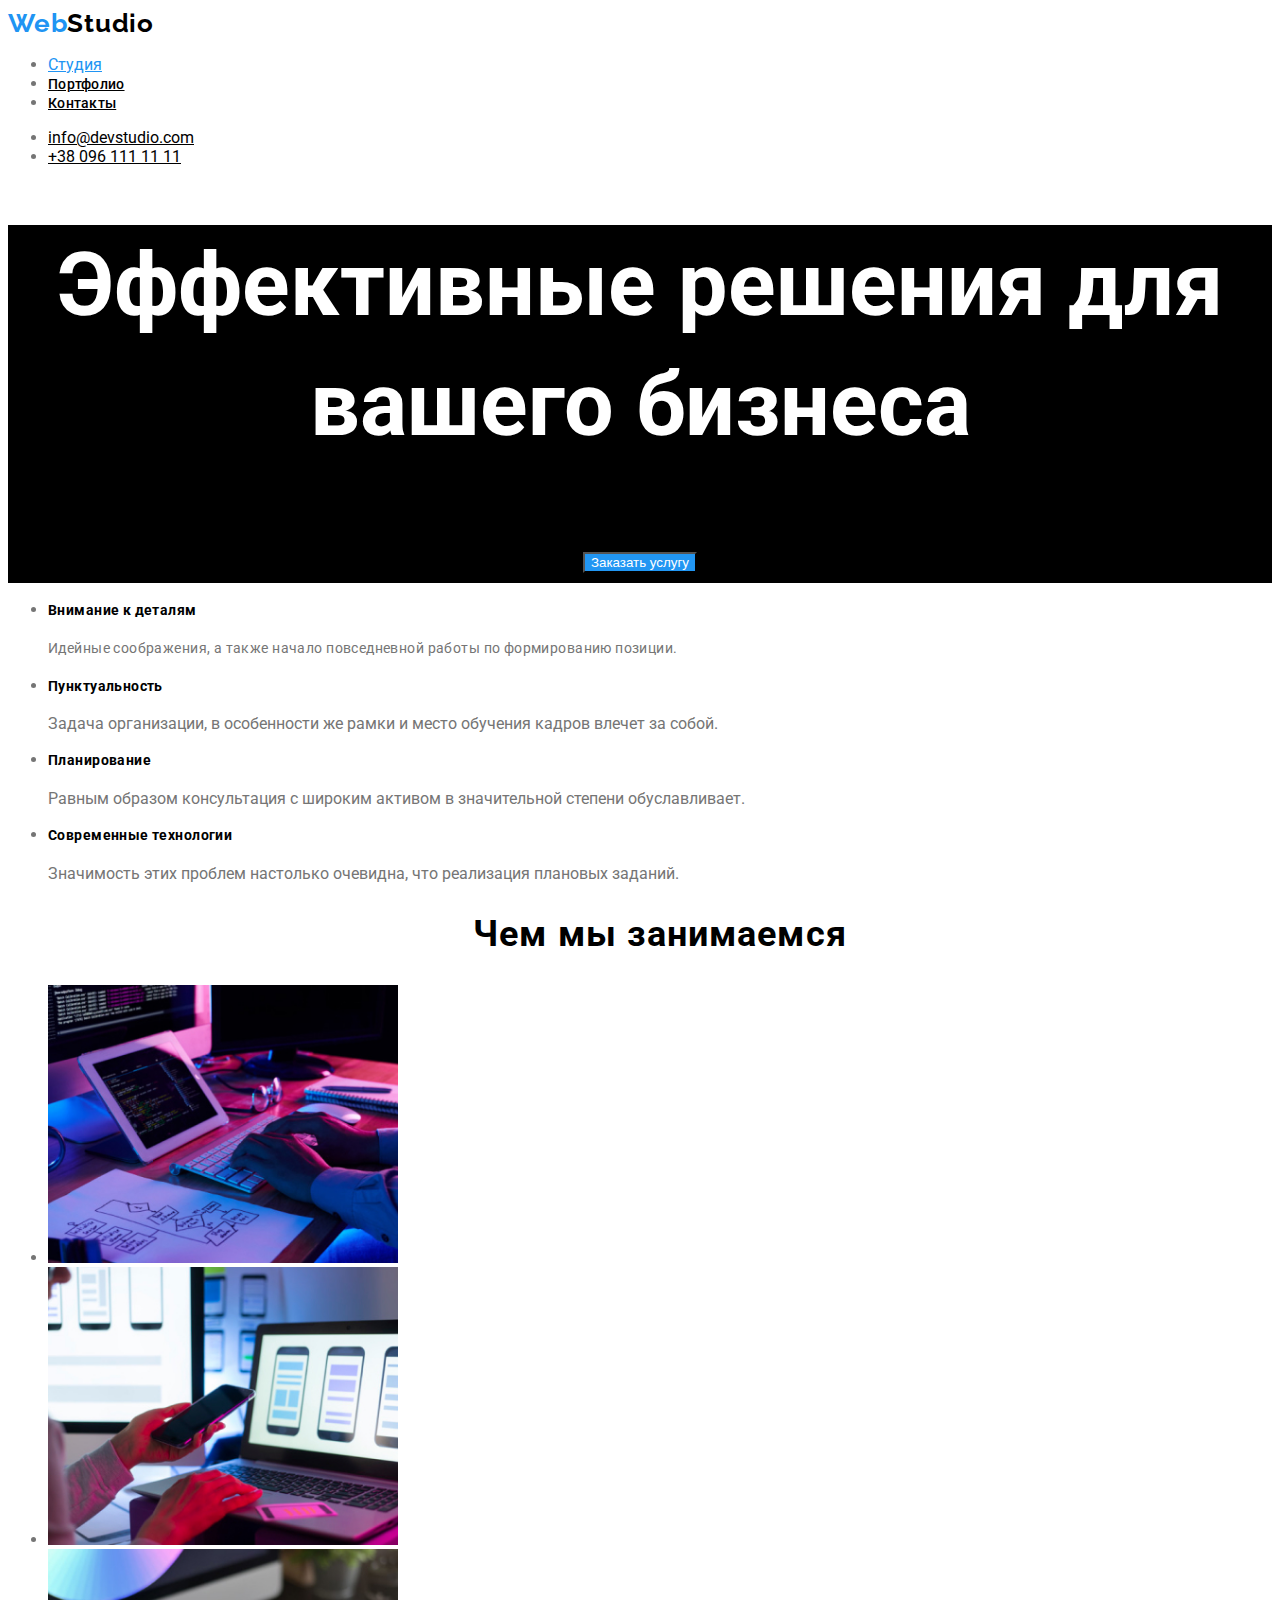
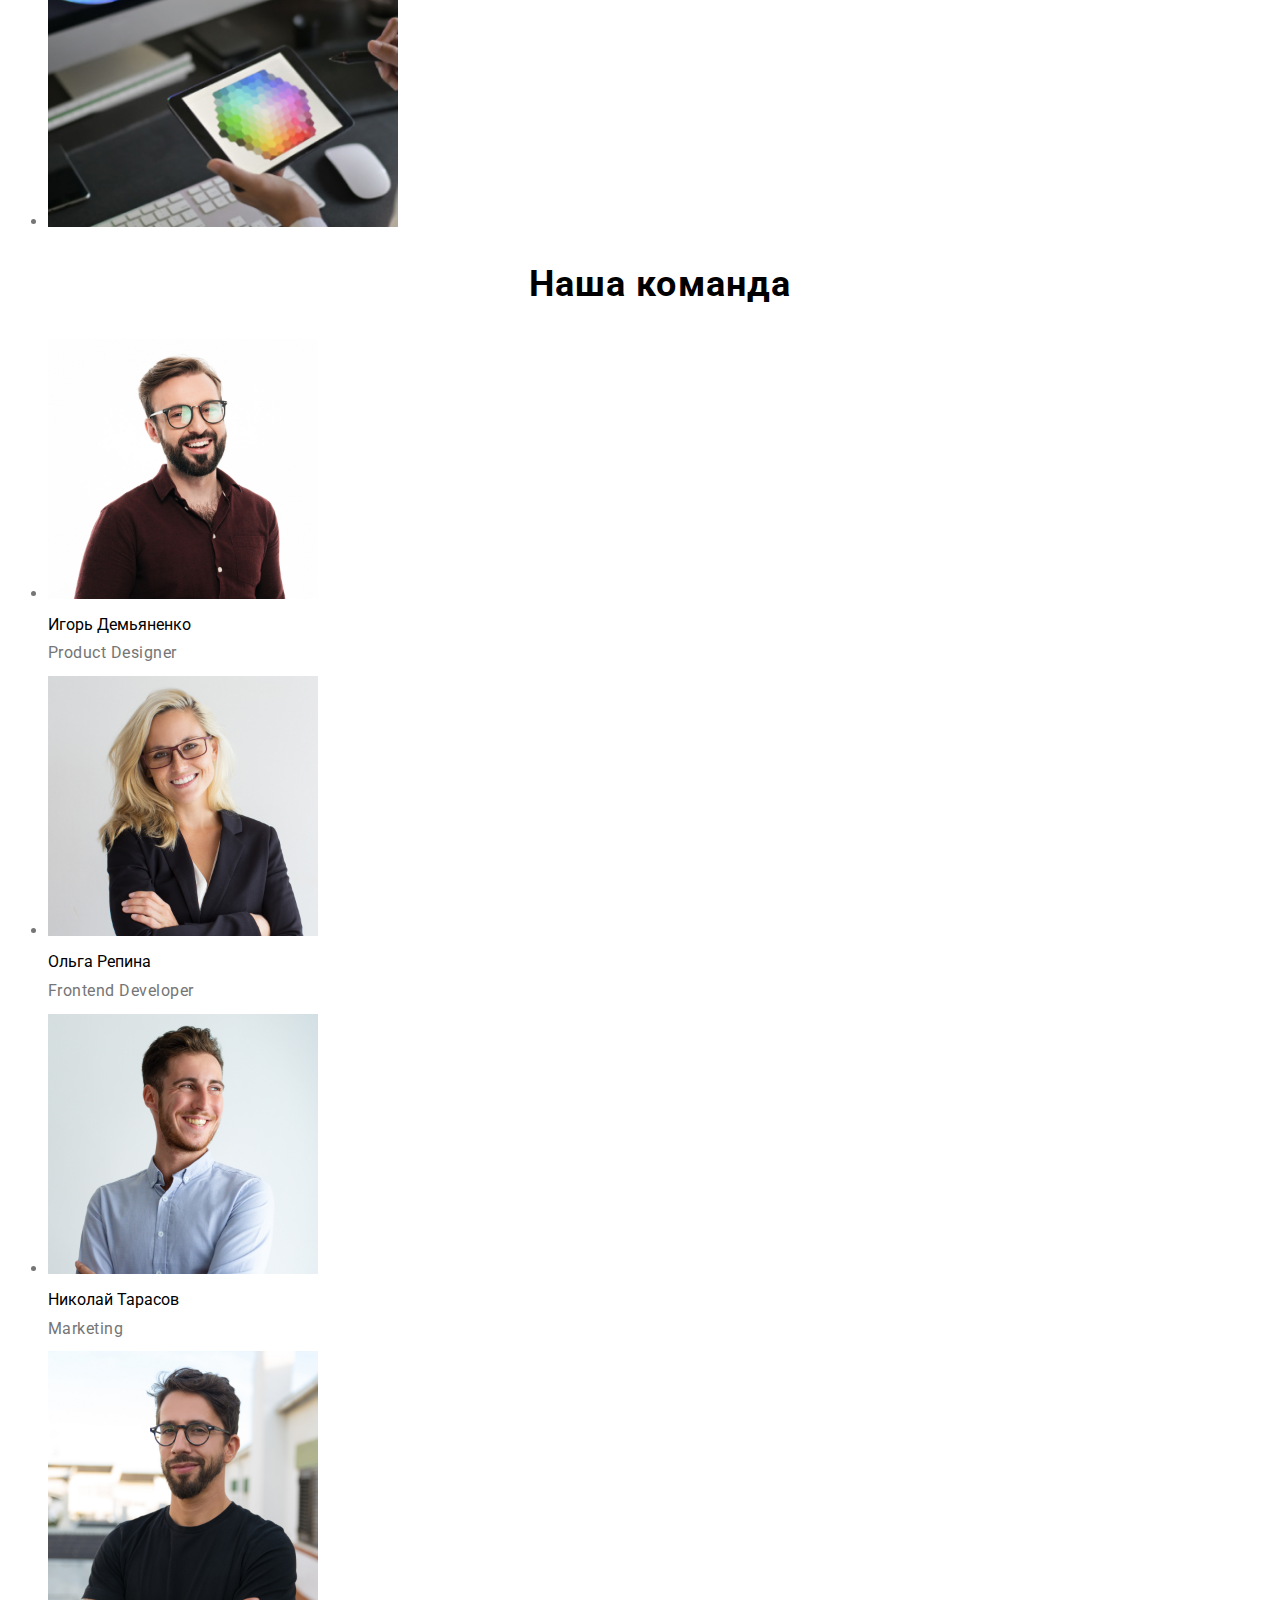
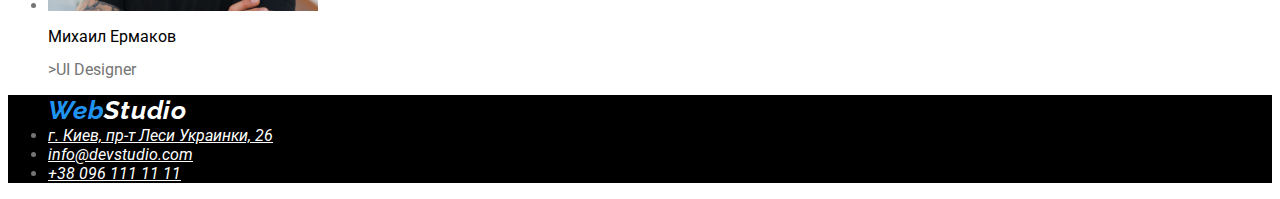
<file: index.html>
<!DOCTYPE html>
<html lang="en">
<head>
    <meta charset="UTF-8">
    <meta http-equiv="X-UA-Compatible" content="IE=edge">
    <meta name="viewport" content="width=device-width, initial-scale=1.0">
    <title>Document</title>
    <link rel="preconnect" href="https://fonts.googleapis.com">
<link rel="preconnect" href="https://fonts.gstatic.com" crossorigin>
<link href="https://fonts.googleapis.com/css2?family=Raleway:wght@700&family=Roboto:wght@300;400;500;700;900&display=swap" rel="stylesheet"> 
    <link rel="stylesheet" href="./css/styles.css">
</head>
<body>

    <header> 
  <nav>
    <a  href="WebStudio" class="logo">Web<span class="logo-dark ">Studio</span></a>
    <ul class="menu-nav list">
    <li><a href="./index.html" class=" link menu-nav-link-current">Студия</a></li>   
    <li><a href="./portfolio.html" class=" link menu-nav-link" >Портфолио</a></li> 
    <li><a href="" class=" link menu-nav-link">Контакты</a></li>   
</ul> 
</nav>    
<ul class="menu-int list">
    <li><a href=""class=" link menu-int-link">info@devstudio.com</a></li>
    <li><a href=""class=" link menu-int-link">+38 096 111 11 11</a></li>
</ul>
    </header>
    <main>
    <section class="hero-list">
        <h1 class="hero-title">Эффективные решения для вашего бизнеса</h1>
        <button class="hero-button" type="button" >Заказать услугу </button>
    </section>
    <section class="section"> 
        <ul>
            <li>
            <h3 class="section-title">Внимание к деталям</h3>
            <p class="tekst-title">Идейные соображения, а также начало повседневной работы по формированию позиции.</p>
            </li>
            <li>
            <h3 class="section-title">Пунктуальность</h3>
            <p>Задача организации, в особенности же рамки и место обучения кадров влечет за собой.</p>
            </li>
            <li>
                <h3 class="section-title">Планирование</h3>
                <p>Равным образом консультация с широким активом в значительной степени обуславливает.</p>
            </li>
            <li>
                <h3 class="section-title">Современные технологии</h3>
                <p>Значимость этих проблем настолько очевидна, что реализация плановых заданий.</p>
            </li>
        </ul>

    </section>
    
        <section class="section-robota">
            <ul> 
                <h2 class="section-robota-title">Чем мы занимаемся</h2>
                <li>
                    <img src="./ipg/img1.jpg" alt="печатает код" width="350">
                </li>
                <li>
                    <img src="./ipg/img2.jpg" alt="дизайн моб.приложения" width="350">
                </li>
                <li>
                    <img src="./ipg/img3.jpg" alt="выбор цвета" width="350">
                </li>

           
            </ul>
            
        </section>
           
        </section class="section">
    <ul>
        <h2 class="section-komanda-title">Наша команда</h2>
        <li>
            <img src="./img/img1.jpg" alt="Игорь Демьяненко" width="270">
        <h3 class="section-employees-title">Игорь Демьяненко</h3>
        <p class="employees-tect">Product Designer</p>
        </li>
        <li>
            <img src="./img/img2.jpg" alt="Ольга Репина" width="270">
        <h3 class="section-employees-title">Ольга Репина</h3>
        <p class="employees-tect">Frontend Developer</p>
        </li>
        <li>
            <img src="./img/img3.jpg" alt="Николай Тарасов" width="270">
        <h3 class="section-employees-title">Николай Тарасов</h3>
        <p class="employees-tect">Marketing</p>
        </li>
        <li>
            <img src="./img/img4.jpg" alt="Михаил Ермаков" width="270">
        <h3 class="section-employees-title">Михаил Ермаков</h3>
        <p class="employees-tect"></p>>UI Designer</p>
        </li>
    </ul>
</section>
</main>
<footer>
<address>
<ul class="contact">
    <a  href="WebStudio" class="contact-logo">Web<span class="contact-logo-dark ">Studio</span></a>
    <li><a class="contact-link" href="">г. Киев, пр-т Леси Украинки, 26</a></li>
    <li><a class="contact-link"  href="">info@devstudio.com</a></li>
    <li><a class="contact-link"  href="">+38 096 111 11 11</a></li>
</ul>
</footer>   
</address>
</body>
</html>
</file>
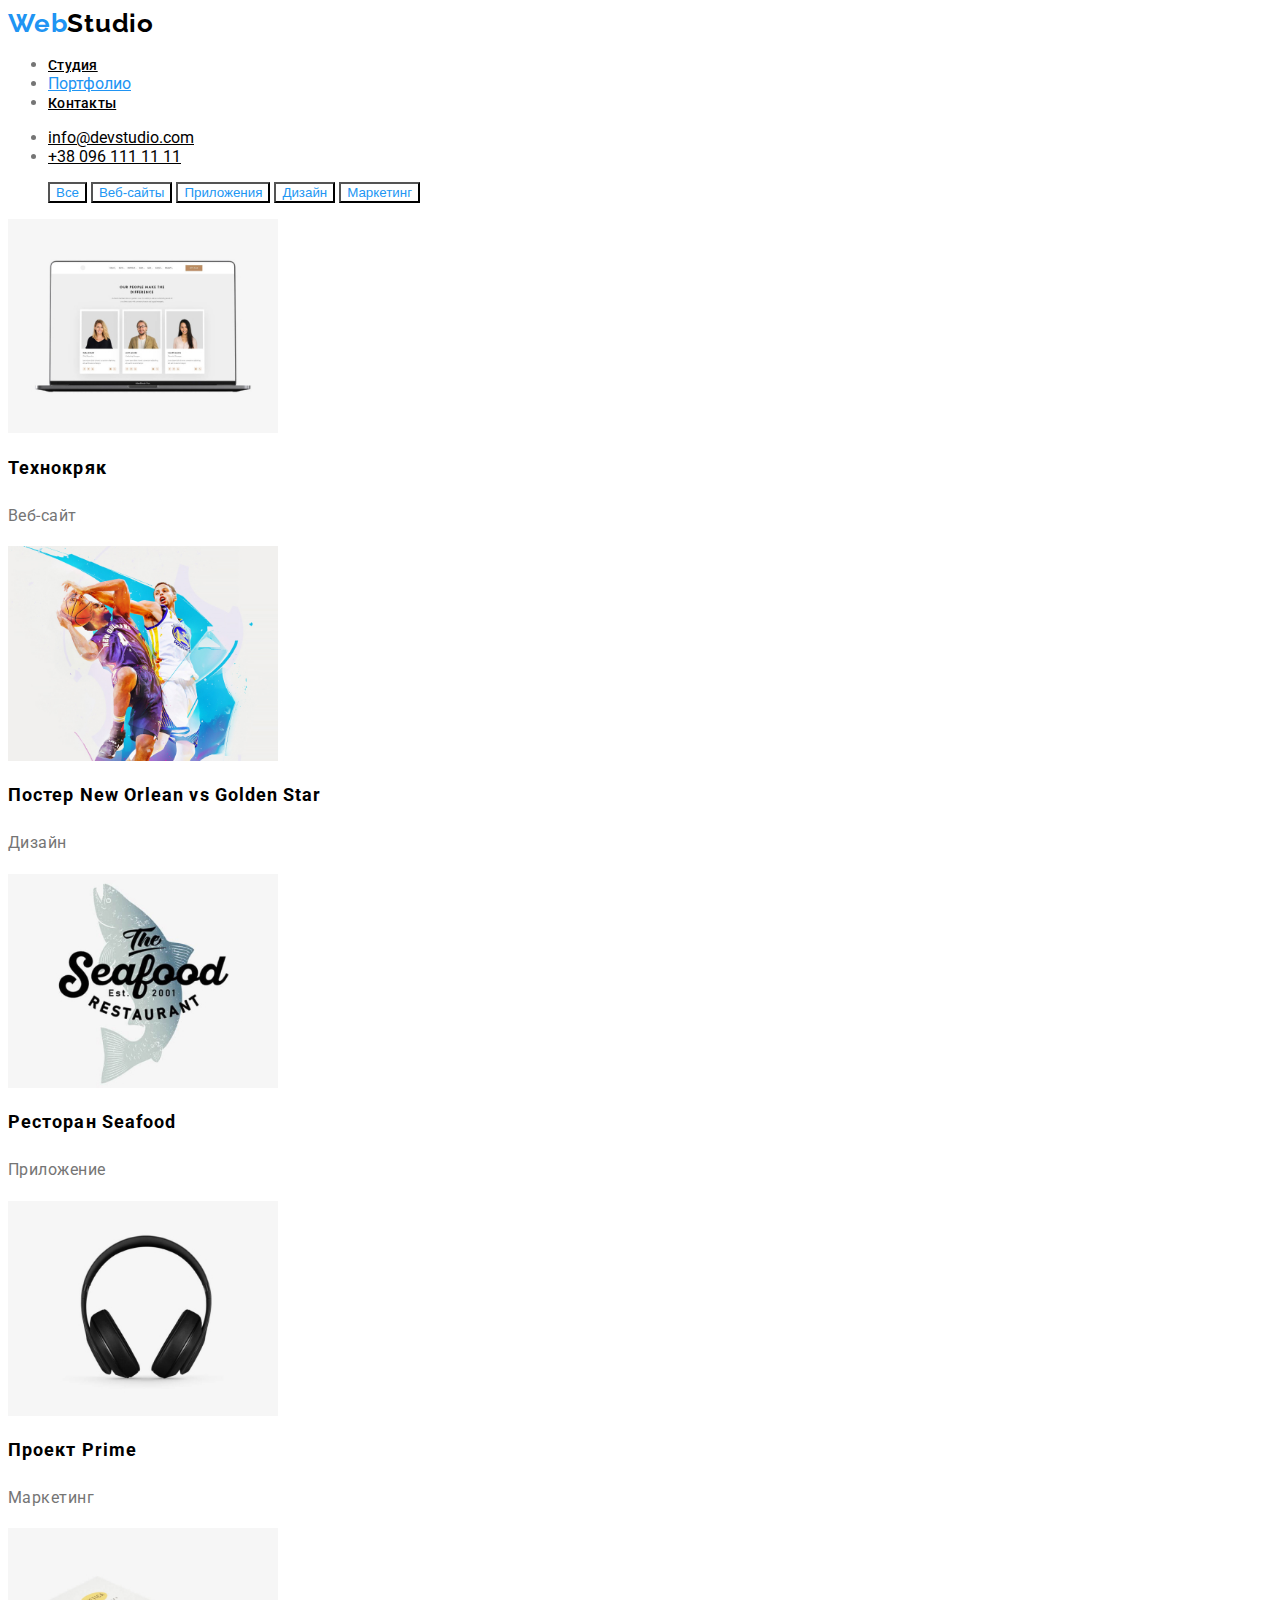
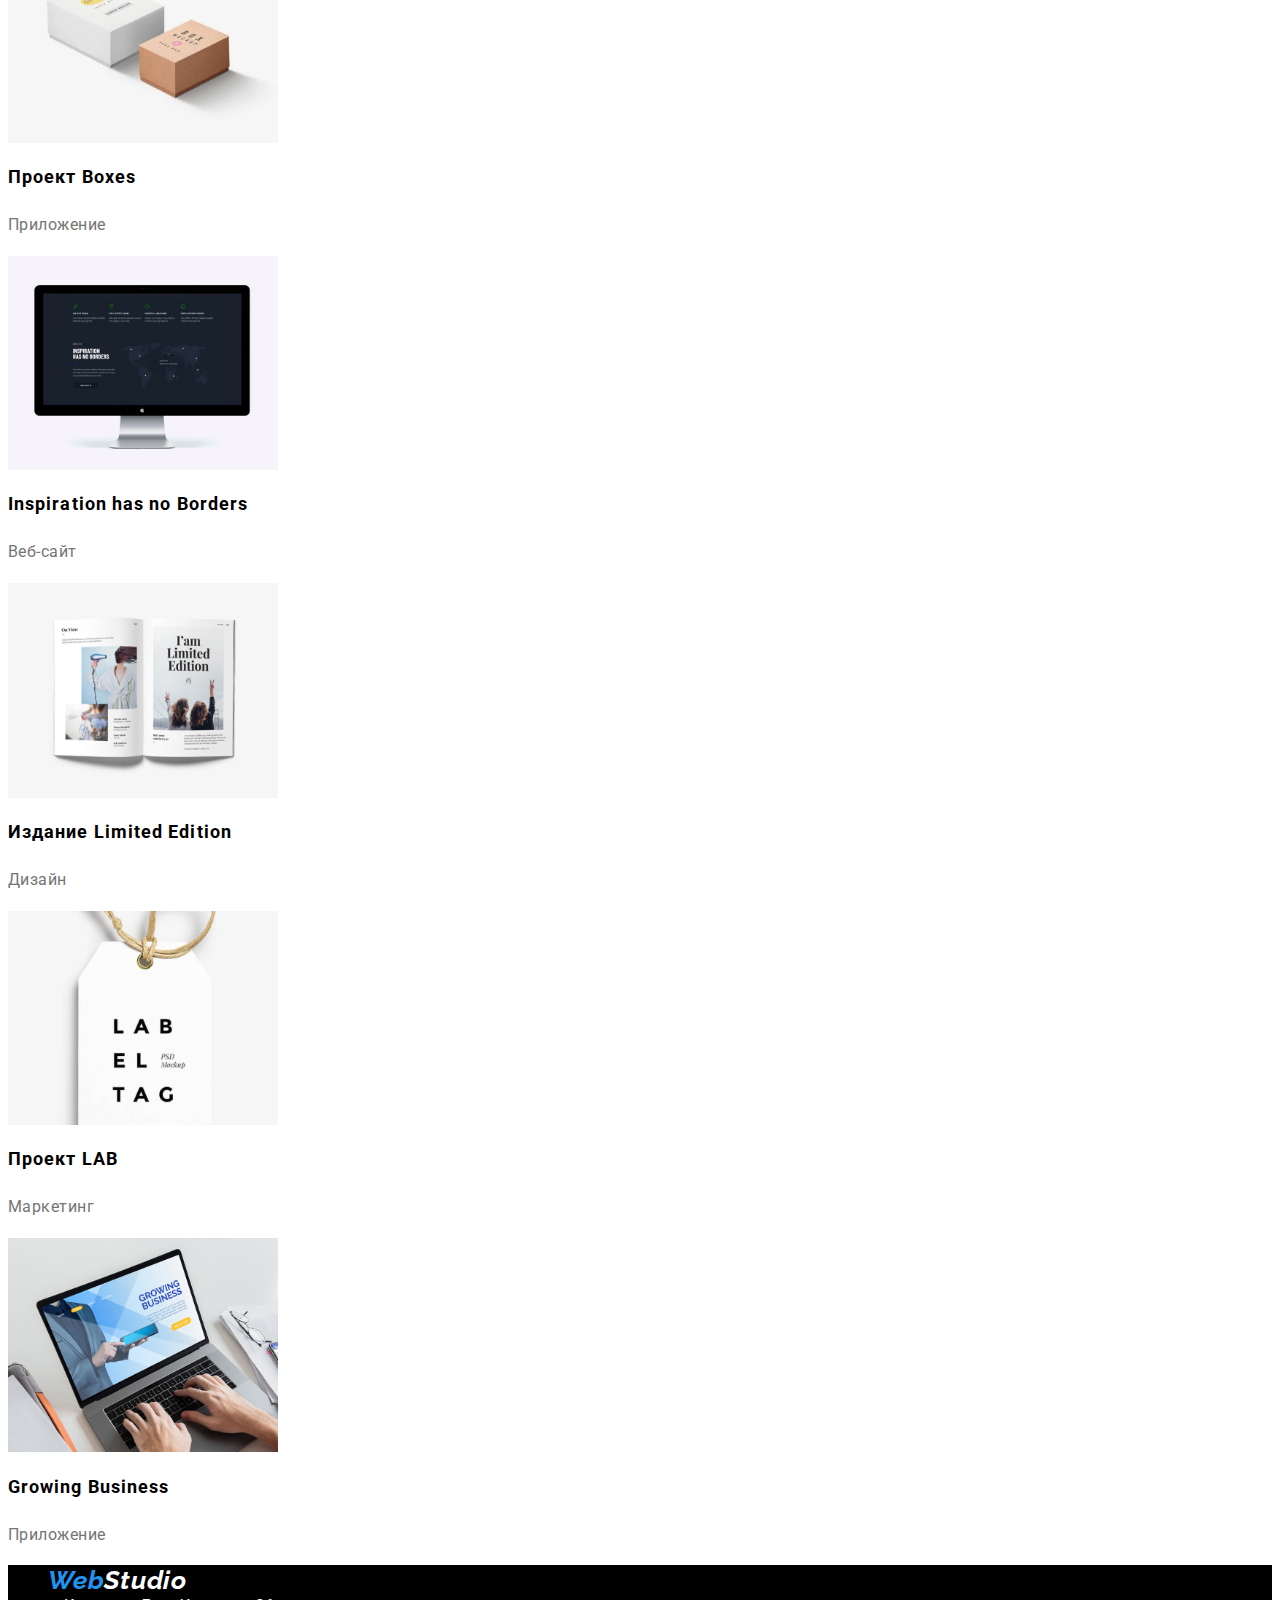
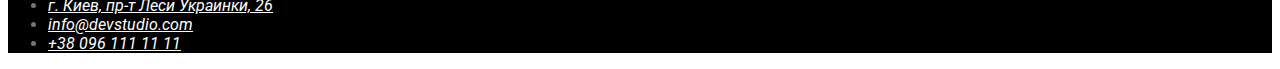
<file: portfolio.html>
<!DOCTYPE html>
<html lang="en">
<head>
    <meta charset="UTF-8">
    <meta http-equiv="X-UA-Compatible" content="IE=edge">
    <meta name="viewport" content="width=device-width, initial-scale=1.0">
    <title>Document</title>
</head>
<link rel="preconnect" href="https://fonts.googleapis.com">
<link rel="preconnect" href="https://fonts.gstatic.com" crossorigin>
<link href="https://fonts.googleapis.com/css2?family=Raleway:wght@700&family=Roboto:wght@300;400;500;700;900&display=swap" rel="stylesheet"> 
<link rel="stylesheet" href="./css/styles.css">
<body>
 <header> 
        <nav>
          <a  href="WebStudio" class="logo">Web<span class="logo-dark ">Studio</span></a>
          <ul class="menu-nav list">
          <li><a href="./index.html" class=" link menu-nav-link">Студия</a></li>   
          <li><a href="./portfolio.html" class=" link menu-nav-link-current" >Портфолио</a></li> 
          <li><a href="" class=" link menu-nav-link">Контакты</a></li>   
      </ul> 
      </nav>  
      <ul class="menu-int list">
          <li><a href=""class=" link menu-int-link">info@devstudio.com</a></li>
          <li><a href=""class=" link menu-int-link">+38 096 111 11 11</a></li>
      </ul>
          </header>
          <main>
        <section>
        <ul class="filter"> 
            <button class="filter-button" type="button" >Все </button>
            <button class="filter-button" type="button" >Веб-сайты </button>
            <button class="filter-button" type="button" >Приложения </button>
            <button class="filter-button" type="button" >Дизайн </button>
            <button class="filter-button" type="button" >Маркетинг </button>
        </ul>
        <li>
            <img src="./portolio/img.jpg" alt="пк"width="270">        
            <h1 class="filter-title">Технокряк</h1>
            <p class="filter-tekct-title">Веб-сайт</p>
            
        </li>
        <li>
            <img src="./portolio/img(1).jpg" alt="постер"width="270">
            <h1 class="filter-title">Постер New Orlean vs Golden Star</h1>
            <p class="filter-tekct-title">Дизайн</p>
        </li>
        <li>
            <img src="./portolio/img(2).jpg " alt="бренд"width="270">
            <h1 class="filter-title">Ресторан Seafood</h1>
            <p class="filter-tekct-title">Приложение</p>
        
        </li>
        <li>
            <img src="./portolio/img(3).jpg" alt="наушники"width="270">
            <h1 class="filter-title" >Проект Prime</h1>
            <p class="filter-tekct-title">Маркетинг</p>
            
        </li>
        <li>
            <img src="./portolio/img(4).jpg" alt="коропки"width="270">
            <h1 class="filter-title">Проект Boxes</h1>
            <p class="filter-tekct-title">Приложение</p>
        </li>
        <li>
            <img src="./portolio/img(5).jpg" alt="пк з графиком"width="270">
            <h1 class="filter-title">Inspiration has no Borders</h1>
            <p class="filter-tekct-title">Веб-сайт</p>
        </li>
        <li>
            <img src="./portolio/img(6).jpg" alt="книга"width="270">
            <h1 class="filter-title">Издание Limited Edition</h1>
            <p class="filter-tekct-title">Дизайн</p>
        </li>
        <li>
            <img src="./portolio/img(7).jpg" alt="табличка"width="270">
            <h1 class="filter-title">Проект LAB</h1>
            <p class="filter-tekct-title">Маркетинг</p>
        </li>
        <li>
            <img src="./portolio/img(8).jpg" alt="пк з рекламою"width="270">
            <h1 class="filter-title">Growing Business</h1>
            <p class="filter-tekct-title">Приложение</p>
        </li>


        </section>
       
        
          </main>



















          <footer>
            <address>
            <ul class="contact">
                <a  href="WebStudio" class="contact-logo">Web<span class="contact-logo-dark ">Studio</span></a>
                <li><a class="contact-link" href="">г. Киев, пр-т Леси Украинки, 26</a></li>
                <li><a class="contact-link"  href="">info@devstudio.com</a></li>
                <li><a class="contact-link"  href="">+38 096 111 11 11</a></li>
            </ul>
            </footer>   
            </address>
</body>
</html>
</file>
<file: css/styles.css>
:root{
--primary-text-color: #757575;    
--title-text-color: #000000;
--accent-color:hsl(207, 90%, 54%);
}



body {
    background-color: #FFFFFF;
    color: var(--primary-text-color);
    font-family:roboto,sans-serif ;
}

.logo {
text-decoration: none;
font-family: Raleway;
font-weight: 700;
font-size: 26px;
line-height: 1.19;
letter-spacing: 0.03em;
color:var(--accent-color);
}
.logo-dark{
    color: var(--title-text-color)
}
/* навигация */
.menu-nav-link {
    color:var(--title-text-color);
font-weight: 500;
font-size: 14px;
line-height: 1.14;
letter-spacing: 0.02em;

}
.menu-nav-link:hover,
.menu-nav-link:focus {
    color:var(--accent-color);
}
.menu-nav-link-current {
 color:var(--accent-color)
}
.menu-int-link {
    color:var(--title-text-color);
}
.menu-int-link:hover,
.menu-int-link:focus {
    color:var(--accent-color);
}
/* hero */
.hero-list{
background-color:var(--title-text-color);
color: white;
font-weight: 900;
font-size: 44px;
line-height: 1.36;
text-align: center;

}
.hero-title{
color :white;
}
/* section */
.section-title{
    color: var(--title-text-color);
font-weight: 700;
font-size: 14px;
line-height: 1.7;
letter-spacing: 0.03em;

}
.tekst-title {
    font-weight: 400;
    font-size: 14px;
    line-height: 1.7;
    letter-spacing: 0.03em;
}
.section-robota-title{
color: var(--title-text-color);
font-weight: 700;
font-size: 36px;
line-height: 1.33x;
text-align: center;
letter-spacing: 0.03em;
}
.section-komanda-title{
 color: var(--title-text-color);
font-weight: 700;
font-size: 36px;
line-height: 1.33;
text-align: center;
letter-spacing: 0.03em;   
}
.section-employees-title{
color: var(--title-text-color); 
font-weight: 400;
font-size: 16px;
line-height: 0.8;
letter-spacing: 0.03
}
.employees-tect{
    font-weight: 400;
    font-size: 16px;
    line-height: 0.8;
    letter-spacing: 0.03em;    
}
/* button */
.hero-button{
 background-color:#2196F3 ;
 color: white; 
}
.hero-button:focus{
color:#2196F3;
background-color:white;
border-color: white;
} 
.contact{
background-color:var(--title-text-color)
}
.contact-link{
color:white ;
}
.contact-logo {
    text-decoration: none;
    font-family: Raleway;
    font-weight: bold;
    font-size: 26px;
    line-height: 31px;
    letter-spacing: 0.03em;
    color:var(--accent-color);
    }
    .contact-logo-dark{
     color:white;
    }

    /* portfolio */
    /* button */
.filter-button{
  background-color:#FFFFFF;;
  color: #2196F3;
 }
.filter-button:focus,
.filter-button:hover{
  color:white;
  background-color:blue;
  border-color: blue;
 }
 /* section filter */
.filter-title {
color: var(--title-text-color);
font-weight: 700;
font-size: 18px;
line-height: 2;
letter-spacing: 0.06em;
}
.filter-tekct-title{
    font-weight: 400;
    font-size: 16px;
    line-height: 1.8;
    letter-spacing: 0.03em;   
}
</file>
